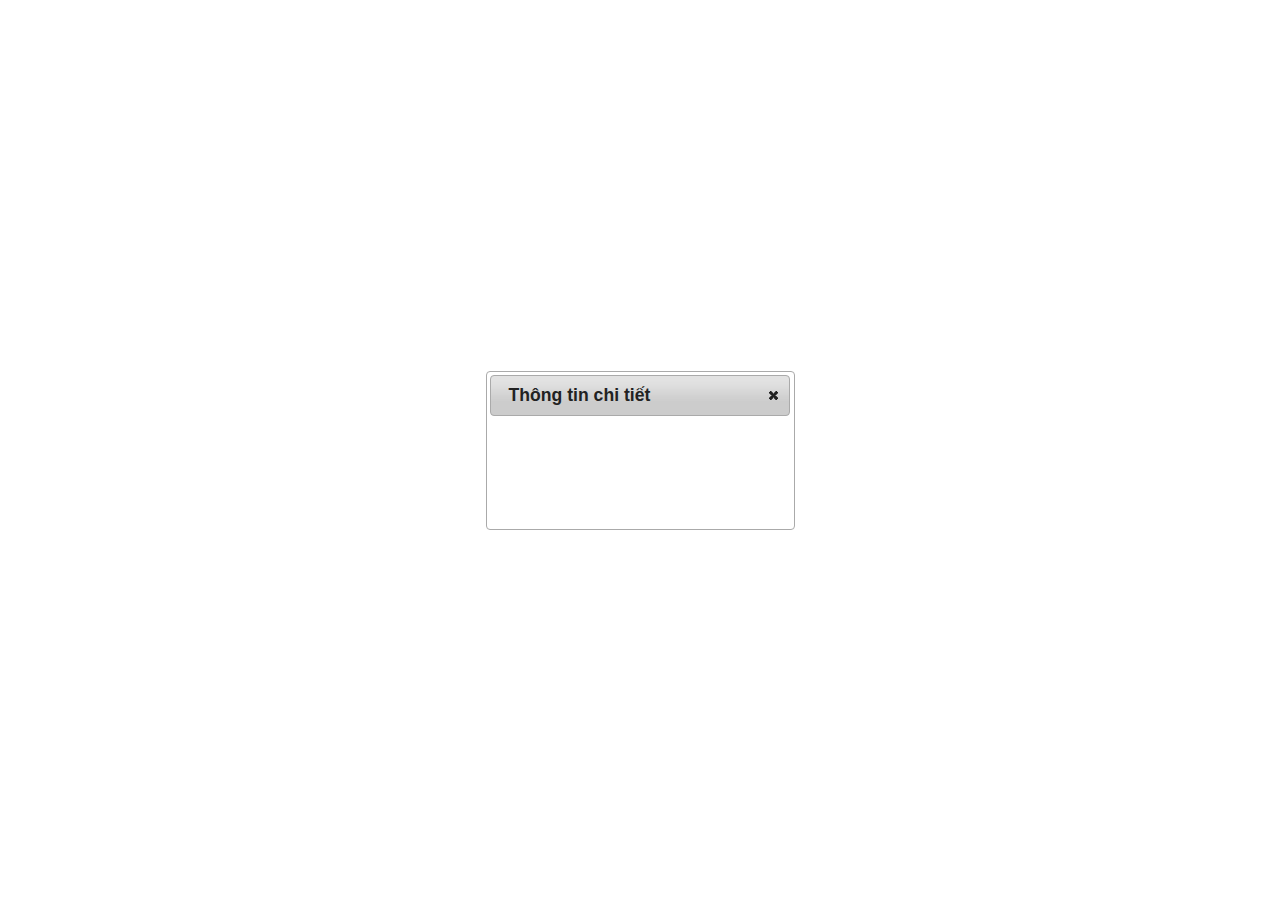
<file: HtmlPage.html>
﻿<!DOCTYPE html>
<html xmlns="http://www.w3.org/1999/xhtml">
<head>
    <title></title>
    <link href="development-bundle/themes/base/jquery.ui.all.css" rel="stylesheet" type="text/css" />
    <script type="text/javascript" src="./js/jquery-1.7.2.min.js"></script>   
    <script src="development-bundle/external/jquery.bgiframe-2.1.2.js"></script>
    <script src="development-bundle/ui/jquery.ui.core.js"></script>
    <script src="development-bundle/ui/jquery.ui.widget.js"></script>
    <script src="development-bundle/ui/jquery.ui.mouse.js"></script>
    <script src="development-bundle/ui/jquery.ui.draggable.js"></script>
    <script src="development-bundle/ui/jquery.ui.position.js"></script>
    <script src="development-bundle/ui/jquery.ui.resizable.js"></script>
    <script src="development-bundle/ui/jquery.ui.dialog.js"></script>
    <script type="text/javascript">	
                
        $(function () {
            $("#dialog").dialog();
        });
        </script>
</head>
<body>
    <div id="dialog" title="Thông tin chi tiết">
    <div id="view-item-content">
    </div>
</div>
</body>
</html>
</file>
